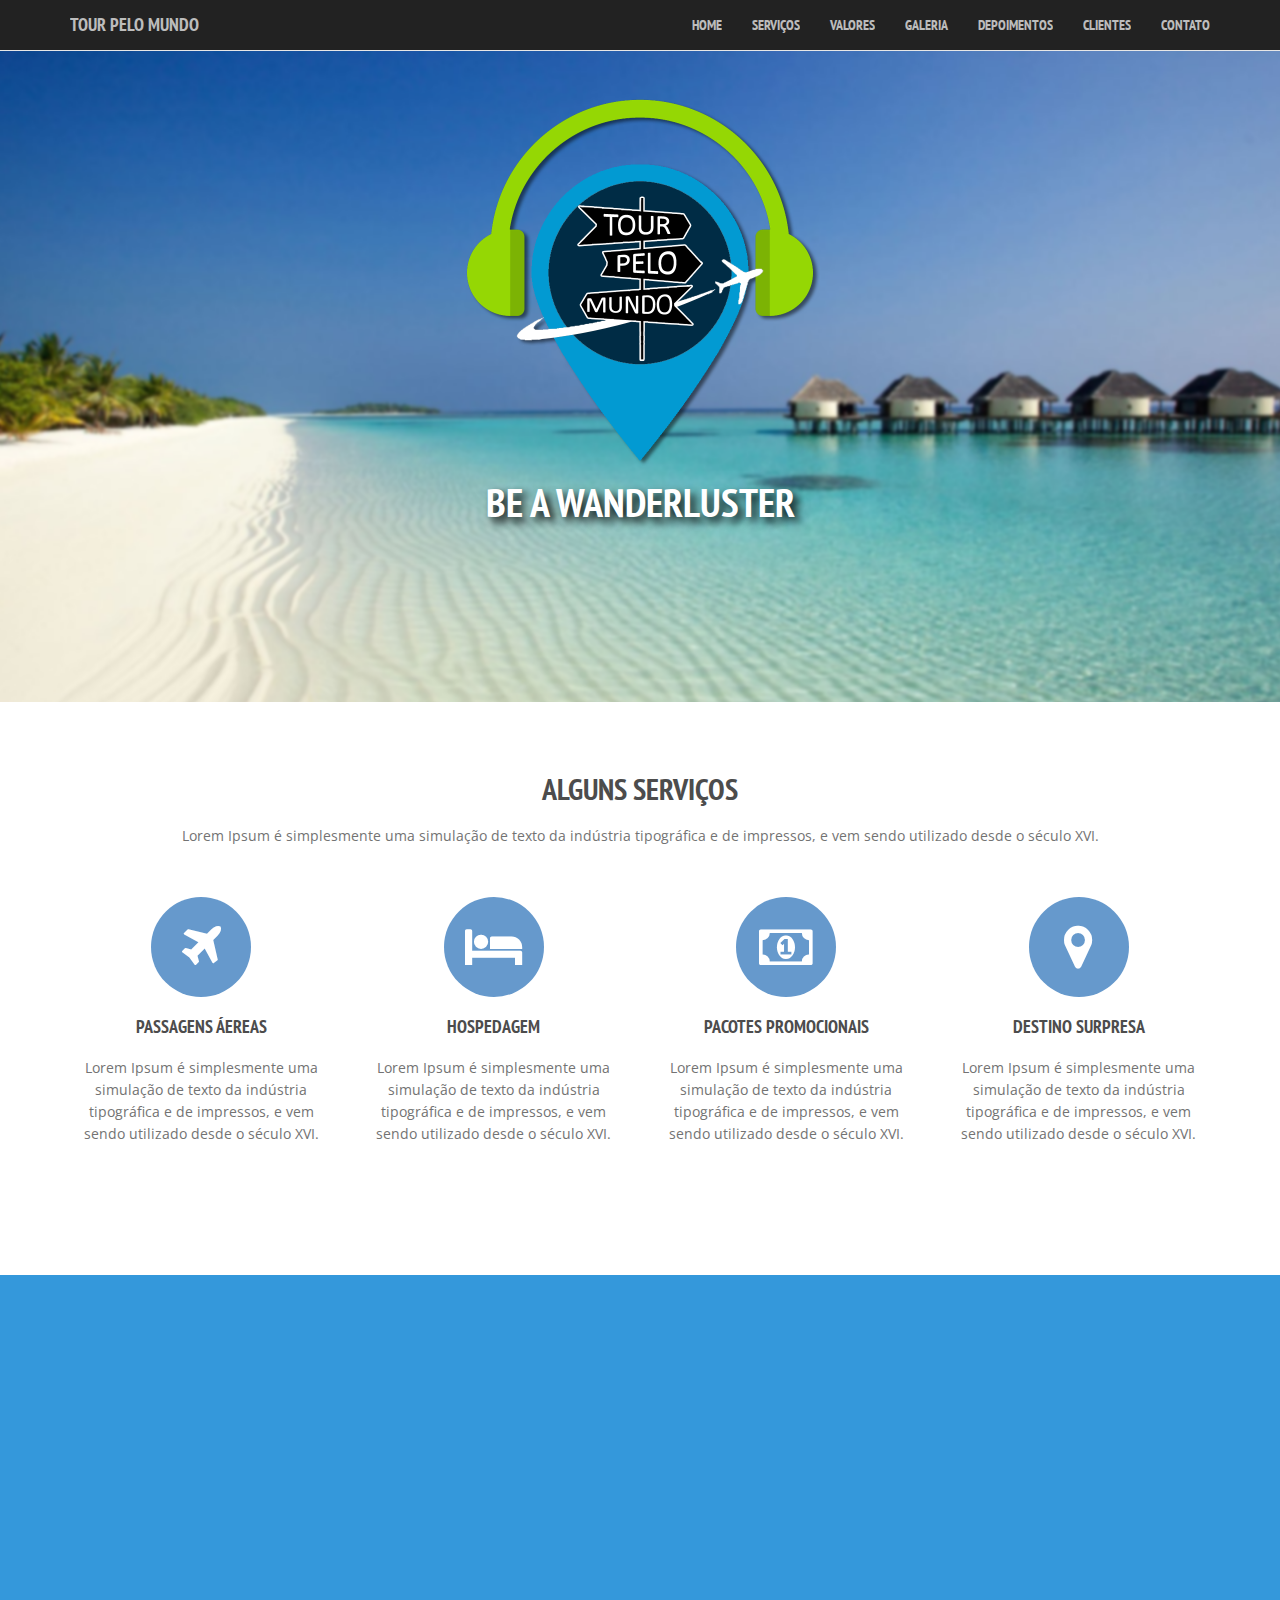
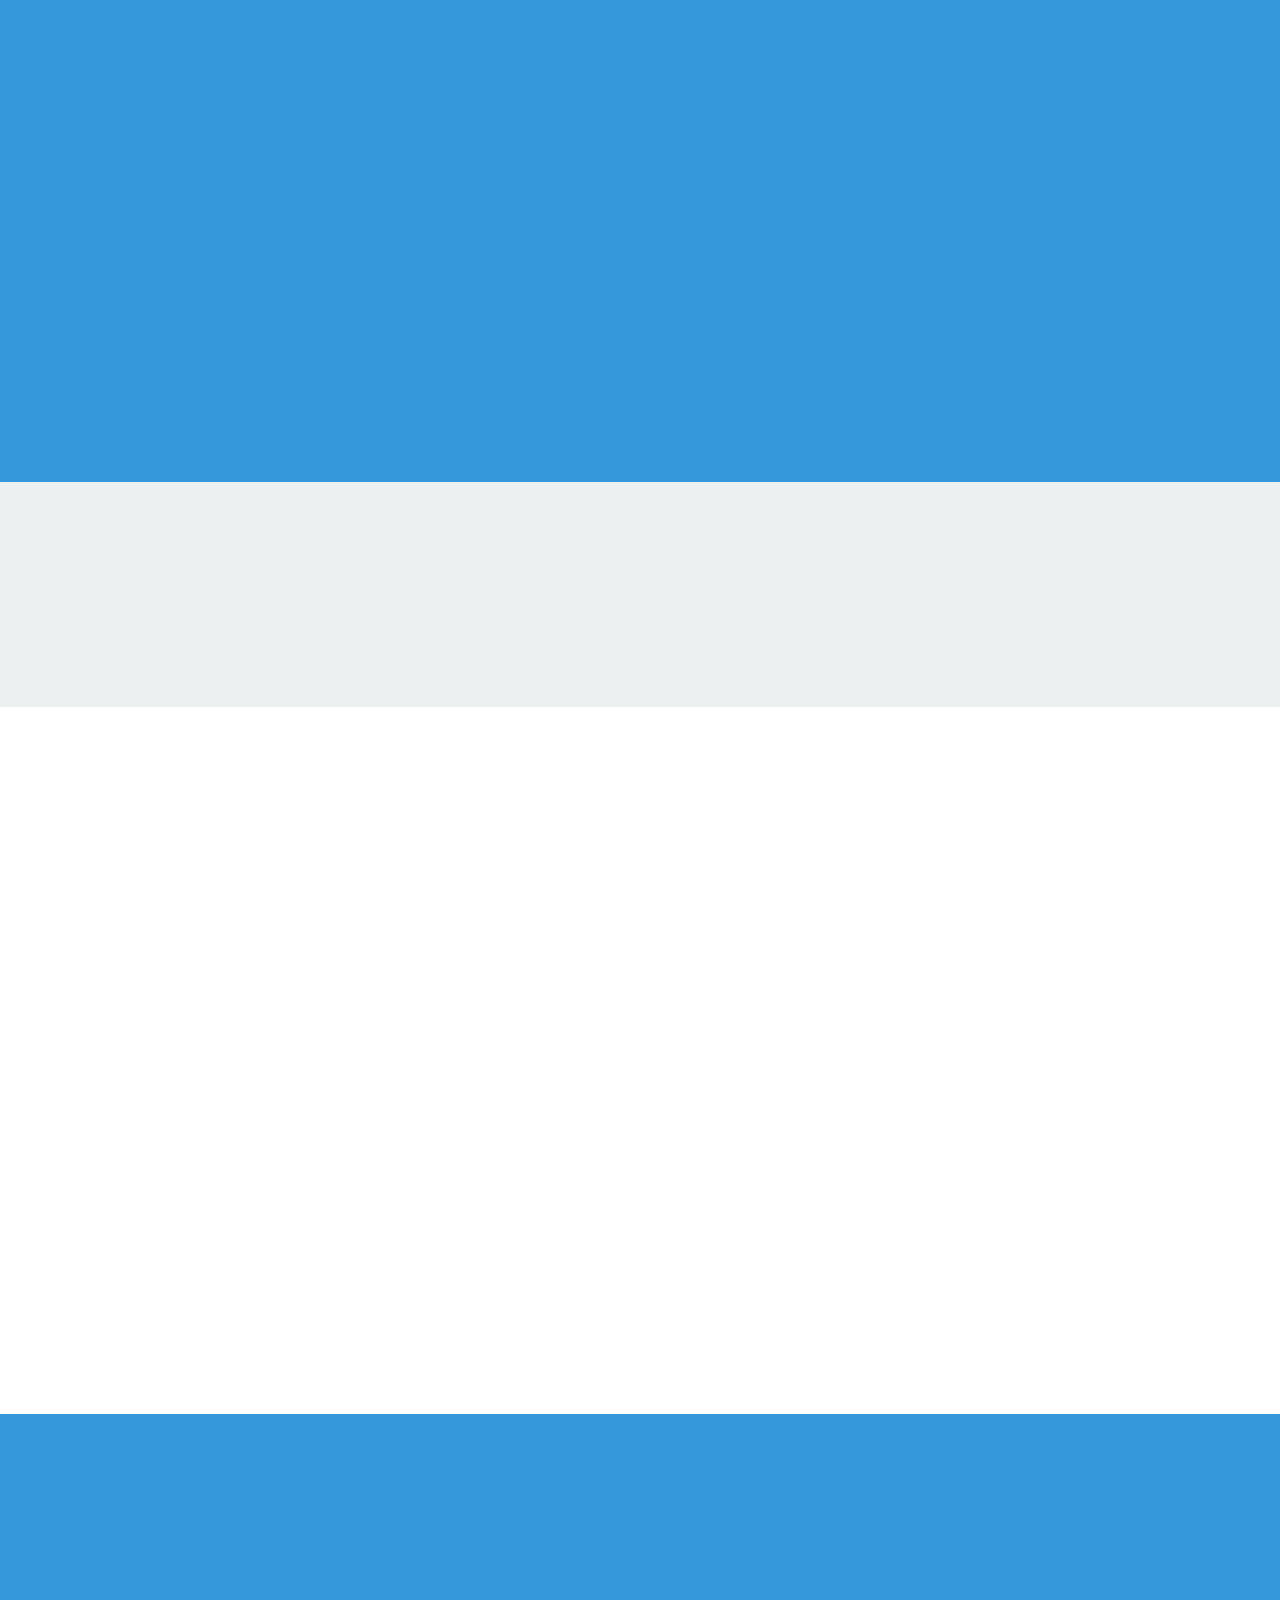
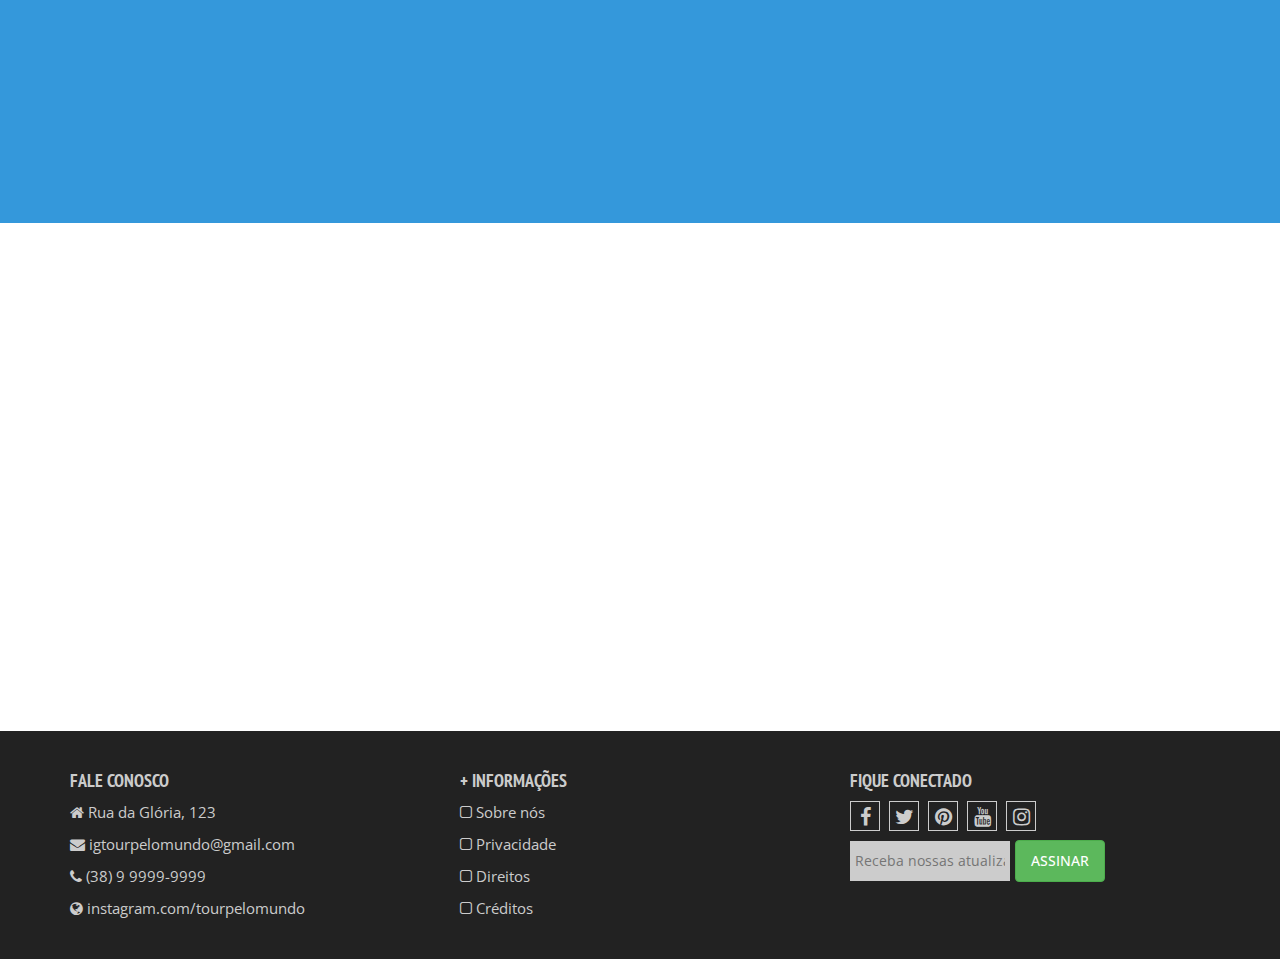
<file: index.html>
<!doctype html>
<html lang="pt-br">
<head>
  <meta charset="utf-8">
  <meta name="viewport" content="width=device-width, initial-scale=1, shrink-to-fit=no">
  <link rel="stylesheet" href="css/bootstrap.min.css">
  <link rel="stylesheet" href="css/style.css">
  <link rel="stylesheet" href="font-awesome-4.7.0/css/font-awesome.min.css">
  <link rel="stylesheet" href="animate.css-master/animate.min.css">
  <link rel="icon" type="image/x-icon" href="images/favicon.ico"/>

  <title>Tour Pelo Mundo</title>
</head>

<body>

  <!-- INÍCIO BARRA DE NAVEGAÇÃO -->
  <div id="myNavbar" class="navbar navbar-default navbar-fixed-top" role="navigation">
    <div class="container">
      <div class="navbar-header">
        <button type="button" class="navbar-toggle" data-toggle="collapse" data-target=".navbar-collapse">
          <span class="icon-bar"></span>
          <span class="icon-bar"></span>
          <span class="icon-bar"></span>
        </button>

        <a href="#" class="navbar-brand">Tour Pelo Mundo</a>
      </div>

      <div class="navbar-collapse collapse">
        <ul class="nav navbar-nav navbar-right">
          <li><a class="nav_roll" href="#header">Home</a></li>
          <li><a class="nav_roll" href="#servicos">Serviços</a></li>
          <li><a class="nav_roll" href="#valores">Valores</a></li>
          <li><a class="nav_roll" href="#galeria">Galeria</a></li>
          <li><a class="nav_roll" href="#depoimentos">Depoimentos</a></li>
          <li><a class="nav_roll" href="#parceiros">Clientes</a></li>
          <li><a class="nav_roll" href="#contato">Contato</a></li>
        </ul>
      </div>
    </div>
  </div>
  <!-- FIM BARRA DE NAVEGAÇÃO -->

  <!-- INÍCIO CABEÇALHO -->
  <div id="header" class="header">
    <div class="container">
      <div class="row">
        <div class="col-lg-12 col-md-12 wow flip">
          <img src="images/logo-sem-fundo.png">
        </div>
        <h1 class="text-center wow fadeInUp" data-wow-delay="1s">Be a Wanderluster</h1>
      </div>
    </div>
  </div>
  <!-- FIM CABEÇALHO -->

  <!-- INÍCIO SERVIÇOS -->
  <div id="servicos" class="servicos">
    <div class="container">
      <h2 class="wow fadeInUp">Alguns Serviços</h2>
      <p class="wow fadeInUp">Lorem Ipsum é simplesmente uma simulação de texto da indústria tipográfica e de impressos, e vem sendo utilizado desde o século XVI.</p>
      <div class="row">
        <div class="col-lg-3 col-md-3 wow fadeInLeft" data-wow-delay="1.5s">
          <i class="fa fa-plane" aria-hidden="true"></i>
          <h4>Passagens Áereas</h4>
          <p>Lorem Ipsum é simplesmente uma simulação de texto da indústria tipográfica e de impressos, e vem sendo utilizado desde o século XVI.</p>
        </div>
        <div class="col-lg-3 col-md-3 wow fadeInLeft" data-wow-delay="1s">
          <i class="fa fa-bed" aria-hidden="true"></i>
          <h4>Hospedagem</h4>
          <p>Lorem Ipsum é simplesmente uma simulação de texto da indústria tipográfica e de impressos, e vem sendo utilizado desde o século XVI.</p>
        </div>
        <div class="col-lg-3 col-md-3 wow fadeInLeft" data-wow-delay="0.5s">
          <i class="fa fa-money" aria-hidden="true"></i>
          <h4>Pacotes Promocionais</h4>
          <p>Lorem Ipsum é simplesmente uma simulação de texto da indústria tipográfica e de impressos, e vem sendo utilizado desde o século XVI.</p>
        </div>
        <div class="col-lg-3 col-md-3 wow fadeInLeft">
          <i class="fa fa-map-marker" aria-hidden="true"></i>
          <h4>Destino Surpresa</h4>
          <p>Lorem Ipsum é simplesmente uma simulação de texto da indústria tipográfica e de impressos, e vem sendo utilizado desde o século XVI.</p>
        </div>
      </div>
    </div>
  </div>
  <!-- FIM SERVIÇOS -->

  <!-- INÍCIO VALORES -->
  <div id="valores" class="valores">
    <div class="container">
      <div class="row">
        <h2 class="wow fadeInUp">Valores</h2>
        <p class="wow fadeInUp">Lorem Ipsum é simplesmente uma simulação de texto da indústria tipográfica e de impressos, e vem sendo utilizado desde o século XVI.</p>
        <div class="col-lg-3 col-md-3 wow flipInY" data-wow-delay="0">
          <div class="pacote">
            <h4>Las Vegas</h4>
            <h1>R$ 2999,99</h1>
            <b>em até 12x</b>
            <p>Lorem Ipsum é simplesmente uma simulação de texto.</p>
            <hr>
            <li>Plano Casal</li>
            <li>Sair do Cassino sem pagar e não ser notado</li>
            <li>Aéreo ida e volta</li>
            <li>Hospedagem</li>
            <li>Transfer</li>
            <button class="btn btn-success">Saiba Mais</button>
          </div>
        </div>

        <div class="col-lg-3 col-md-3 wow flipInY" data-wow-delay="0.5s">
          <div class="pacote">
            <h4>Londres</h4>
            <h1>R$ 2499,99</h1>
            <b>em até 12x</b>
            <p>Lorem Ipsum é simplesmente uma simulação de texto.</p>
            <hr>
            <li>Plano Casal</li>
            <li>Tocar o sino do Big Ben e sair correndo</li>
            <li>Aéreo ida e volta</li>
            <li>Hospedagem</li>
            <li>Transfer</li>
            <button class="btn btn-success">Saiba Mais</button>
          </div>
        </div>

        <div class="col-lg-3 col-md-3 wow flipInY" data-wow-delay="1s">
          <div class="pacote">
            <h4>Paris</h4>
            <h1>R$ 2699,99</h1>
            <b>em até 12x</b>
            <p>Lorem Ipsum é simplesmente uma simulação de texto.</p>
            <hr>
            <li>Plano Casal</li>
            <li>Saltar de Paraquedas da Torre Eiffel</li>
            <li>Aéreo ida e volta</li>
            <li>Hospedagem</li>
            <li>Transfer</li>
            <button class="btn btn-success">Saiba Mais</button>
          </div>
        </div>

        <div class="col-lg-3 col-md-3 wow flipInY" data-wow-delay="1.5s">
          <div class="pacote">
            <h4>Capadócia </h4>
            <h1>R$ 2399,99</h1>
            <b>em até 12x</b>
            <p>Lorem Ipsum é simplesmente uma simulação de texto.</p>
            <hr>
            <li>Plano Casal</li>
            <li>Brincar de bate-bate com os Balões</li>
            <li>Aéreo ida e volta</li>
            <li>Hospedagem</li>
            <li>Transfer</li>
            <button class="btn btn-success">Saiba Mais</button>
          </div>
        </div>
      </div>
    </div>
  </div>
  <!-- FIM VALORES -->

  <!-- INÍCIO GALERIA -->
  <div id="galeria" class="galeria">
    <div class="container">
      <div class="row">
        <h2 class="wow fadeInUp">Nossa Galeria</h2>
        <p class="wow fadeInUp">Lorem Ipsum é simplesmente uma simulação de texto</p>
        <div class="powr-instagram-feed" id="b3a45d3b_1516196181"></div>
      </div>
    </div>
  </div>
  <!-- FIM GALERIA -->

  <!-- INÍCIO DEPOIMENTOS -->
  <div id="depoimentos" class="depoimentos">
    <div class="container">
      <div class="row">
        <h2 class="wow fadeInUp">O que nossos clientes dizem</h2>
        <p class="wow fadeInUp">Lorem Ipsum é simplesmente uma simulação de texto da indústria tipográfica e de impressos, e vem sendo utilizado desde o século XVI.</p>
        <div class="col-lg-3 col-md-3 wow fadeInLeft" data-wow-delay="1.5s">
          <img src="images/avatar01.png" class="img-circle">
          <h4>Diana Prince</h4>
          <b>Viajou para Themyscira</b>
          <p>Lorem Ipsum é simplesmente uma simulação de texto da indústria tipográfica e de impressos, e vem sendo utilizado desde o século XVI.</p>
          <a href=""><i class="fa fa-facebook" aria-hidden="true"></i></a>
          <a href=""><i class="fa fa-instagram" aria-hidden="true"></i></a>
          <a href=""><i class="fa fa-twitter" aria-hidden="true"></i></a>
          <a href=""><i class="fa fa-youtube" aria-hidden="true"></i></a>
        </div>

        <div class="col-lg-3 col-md-3 wow fadeInLeft" data-wow-delay="1s">
          <img src="images/avatar02.png" class="img-circle">
          <h4>Ruiva da Silva</h4>
          <b>Viajou para as Maldivas</b>
          <p>Lorem Ipsum é simplesmente uma simulação de texto da indústria tipográfica e de impressos, e vem sendo utilizado desde o século XVI.</p>
          <a href=""><i class="fa fa-facebook" aria-hidden="true"></i></a>
          <a href=""><i class="fa fa-instagram" aria-hidden="true"></i></a>
          <a href=""><i class="fa fa-twitter" aria-hidden="true"></i></a>
          <a href=""><i class="fa fa-youtube" aria-hidden="true"></i></a>
        </div>

        <div class="col-lg-3 col-md-3 wow fadeInLeft" data-wow-delay="0.5s">
          <img src="images/avatar03.png" class="img-circle">
          <h4>José de Sousa</h4>
          <b>Viajou para a Capadócia</b>
          <p>Lorem Ipsum é simplesmente uma simulação de texto da indústria tipográfica e de impressos, e vem sendo utilizado desde o século XVI.</p>
          <a href=""><i class="fa fa-facebook" aria-hidden="true"></i></a>
          <a href=""><i class="fa fa-instagram" aria-hidden="true"></i></a>
          <a href=""><i class="fa fa-twitter" aria-hidden="true"></i></a>
          <a href=""><i class="fa fa-youtube" aria-hidden="true"></i></a>
        </div>

        <div class="col-lg-3 col-md-3 wow fadeInLeft" data-wow-delay="0s">
          <img src="images/avatar04.png" class="img-circle">
          <h4>Clark kent</h4>
          <b>Viajou para Krypton</b>
          <p>Lorem Ipsum é simplesmente uma simulação de texto da indústria tipográfica e de impressos, e vem sendo utilizado desde o século XVI.</p>
          <a href=""><i class="fa fa-facebook" aria-hidden="true"></i></a>
          <a href=""><i class="fa fa-instagram" aria-hidden="true"></i></a>
          <a href=""><i class="fa fa-twitter" aria-hidden="true"></i></a>
          <a href=""><i class="fa fa-youtube" aria-hidden="true"></i></a>
        </div>
      </div>
    </div>
  </div>
  <!-- FIM DEPOIMENTOS -->

  <!-- INÍCIO PARCEIROS -->
  <div id="parceiros" class="parceiros">
    <div class="container">
      <div class="row">
        <h2 class="wow fadeInUp">Nossos Parceiros</h2>
        <p class="wow fadeInUp">Lorem Ipsum é simplesmente uma simulação de texto.</p>
        <div class="col-lg-3 col-md-3 wow fadeInLeft" data-wow-delay="1.2s">
          <li><img src="images/airbnb.png"></li>
        </div>
        <div class="col-lg-3 col-md-3 wow fadeInLeft" data-wow-delay="0.8s">
          <li><img src="images/gol.png"></li>
        </div>
        <div class="col-lg-3 col-md-3 wow fadeInLeft" data-wow-delay="0.4s">
          <li><img src="images/trivago.png"></li>
        </div>
        <div class="col-lg-3 col-md-3 wow fadeInLeft" data-wow-delay="">
          <li><img src="images/maxmilhas.png"></li>
        </div>
      </div>
    </div>
  </div>
  <!-- FIM PARCEIROS -->

  <!-- INÍCIO CONTATO -->
  <div class="contato" id="contato">
    <div class="container">
      <div class="row">
        <h2 class="wow fadeInUp">Contato</h2>
        <p class="wow fadeInUp">Lorem Ipsum é simplesmente uma simulação de texto.</p>
        <div class="col-lg-6 col-md-6">
          <div class="input-group input-group-lg wow fadeInUp" data-wow-delay="0.2s">
            <span class="input-group-addon" id="sizing=addon1"><i class="fa fa-user" aria-hidden="true"></i></span>
            <input type="text" class="form-control" aria-describedby="sizing=addon1" placeholder="Nome completo">
          </div>

          <div class="input-group input-group-lg wow fadeInUp" data-wow-delay="0.4s">
            <span class="input-group-addon" id="sizing=addon1"><i class="fa fa-envelope" aria-hidden="true"></i></span>
            <input type="text" class="form-control" aria-describedby="sizing=addon1" placeholder="e-mail">
          </div>

          <div class="input-group input-group-lg wow fadeInUp" data-wow-delay="0.6s">
            <span class="input-group-addon" id="sizing=addon1"><i class="fa fa-phone" aria-hidden="true"></i></span>
            <input type="text" class="form-control" aria-describedby="sizing=addon1" placeholder="Celular">
          </div>
        </div>

        <div class="col-lg-6 col-md-6">
          <div class="input-group wow fadeInUp" data-wow-delay="0.8s">
            <textarea class="form-control" cols="80" rows="6"></textarea>
          </div>
          <button class="btn btn-lg btn-success wow fadeInUp" data-wow-delay="1s" id="enviar-mensagem">Enviar Menssagem</button>
        </div>
      </div>
    </div>
  </div>
  <!-- INÍCIO CONTATO -->

  <div id="footer" class="footer">
    <div class="container">
      <div class="row">
        <div class="col-lg-4 col-md-4">
          <h4>Fale Conosco</h4>

          <p><i class="fa fa-home" aria-hidden="true"></i> Rua da Glória, 123</p>

          <p><i class="fa fa-envelope" aria-hidden="true"></i> igtourpelomundo@gmail.com</p>

          <p><i class="fa fa-phone" aria-hidden="true"></i> (38) 9 9999-9999</p>

          <p><i class="fa fa-globe" aria-hidden="true"></i> instagram.com/tourpelomundo</p>
        </div>
        <div class="col-lg-4 col-md-4">
          <h4>+ Informações</h4>
          <p><i class="fa fa-square-o" aria-hidden="true"></i> Sobre nós</p>
          <p><i class="fa fa-square-o" aria-hidden="true"></i> Privacidade</p>
          <p><i class="fa fa-square-o" aria-hidden="true"></i> Direitos</p>
          <p><i class="fa fa-square-o" aria-hidden="true"></i> Créditos</p>
        </div>
        <div class="col-lg-4 col-md-4">
          <h4>Fique conectado</h4>
          <a href="http://facebook.com"><i class="social fa fa-facebook" aria-hidden="true"></i></a>
          <a href="http://twitter.com"><i class="social fa fa-twitter" aria-hidden="true"></i></a>
          <a href="http://pinterest.com"><i class="social fa fa-pinterest" aria-hidden="true"></i></a>
          <a href="http://youtube.com"><i class="social fa fa-youtube" aria-hidden="true"></i></a>
          <a href="http://instagram.com/tourpelomundo"><i class="social fa fa-instagram" aria-hidden="true"></i></a><br>
          <input type="email" name="" placeholder="Receba nossas atualizações"><button class="btn btn-success">Assinar</button>
        </div>
      </div>
    </div>
  </div>

  <script src="js/wow.min.js"></script>
  <script src="https://ajax.googleapis.com/ajax/libs/jquery/3.2.1/jquery.min.js"></script>
  <script src="js/bootstrap.min.js"></script>
  <script src="//www.powr.io/powr.js?external-type=html"></script>
</body>
</html>

<script type="text/javascript">
  new WOW().init();

  $('.nav_roll').click(function(e){
      e.preventDefault();

      var id = $(this).attr('href'),
      targetOffset = $(id).offset().top,
      menuHeight = $('#myNavbar').innerHeight();

      $('body, html').animate({
        scrollTop: targetOffset - menuHeight
      }, 1700);
      console.log(targetOffset);
    });

  $('#enviar-mensagem').click(function(e){
    e.preventDefault();

    alert('Mensagem enviada com sucesso!');
  });
</script>
</file>
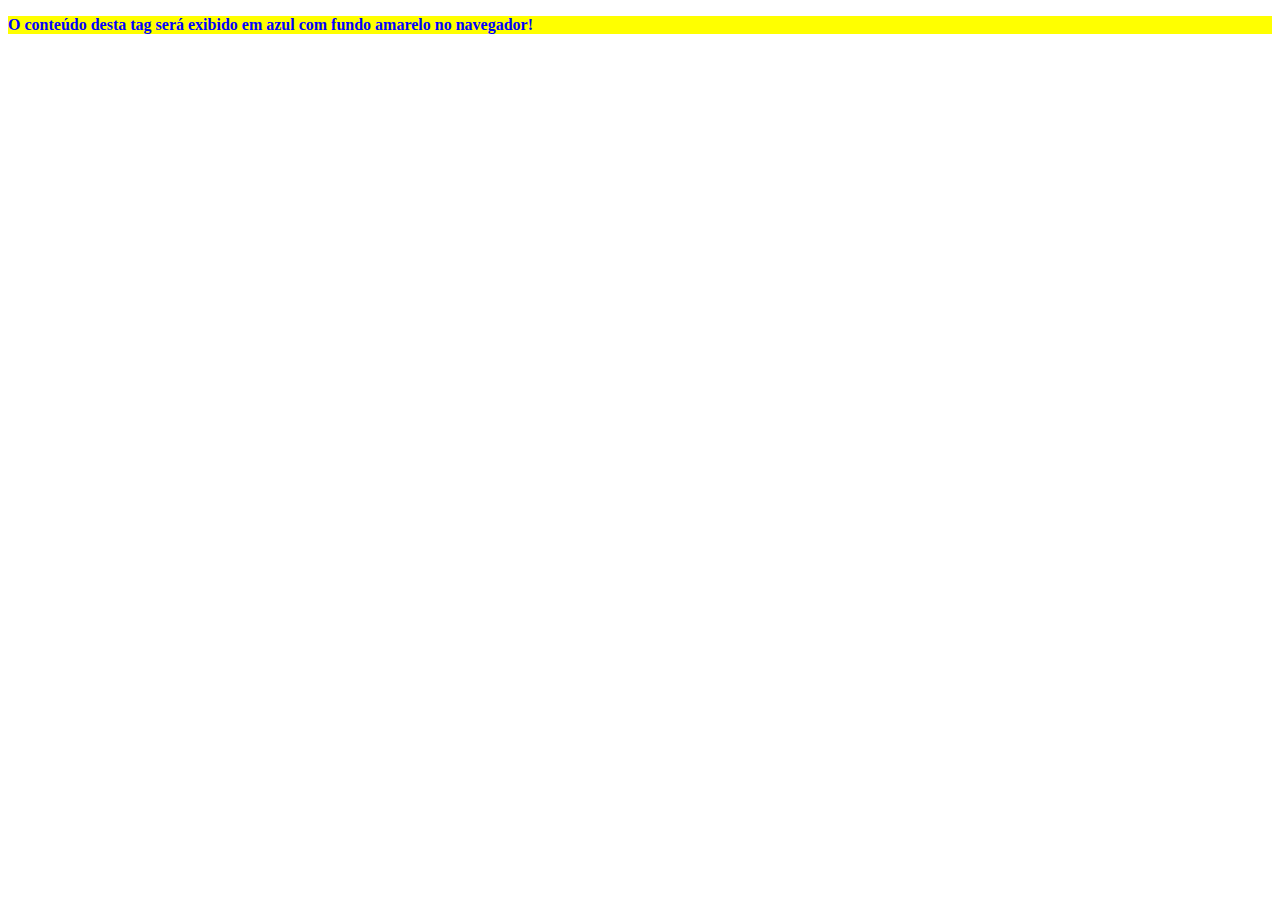
<file: index_old.html>
<!DOCTYPE html>
<!-- Indica para o navegador qual versão do HTML deve ser utilizada para renderizar a página -->
<html lang="pt-br">
<head>
  <meta charset="utf-8">
  <title>Título da Página</title>
</head>

<body>
  <p style="color: blue; background-color: yellow;">
    <b>O conteúdo desta tag será exibido em azul com fundo amarelo no navegador!</b>
  </p>
</body>
</html>
</file>
<file: css/style.css>
@import url('https://fonts.googleapis.com/css?family=PT+Sans+Narrow');
@import url('https://fonts.googleapis.com/css?family=Open+Sans');

* {
	padding: 0;
	margin: 0;
}

body {
	font-family: 'Open Sans', sans-serif;
}

li {
	list-style: none;
	display: inline-block;
}

a {
	text-decoration: none;
	transition: all 500ms ease-in-out;
}

a:hover,
a:active {
	text-decoration: none;
}

h1,
h2,
h4 {
	font-family: 'PT Sans Narrow', Arial sans-serif;
	text-transform: uppercase;
	font-weight: 700;
}

p {
	font-size: 15px;
	line-height: 22px;
}

.btn {
	transition: all 400ms ease-in-out;
	font-weight: 500 !important;
	text-transform: uppercase;
}

.btn:hover {
	background-color: #ededed !important;
	color: #3c3c3c !important;
	border: 1px solid #fff !important;
}

/*NAVEGAÇÃO*/

.navbar {
	background-color: #222222 !important;
	text-transform: uppercase;
	font-family: 'PT Sans Narrow', Arial, sans-serif;
	font-weight: 700;
}

.navbar a {
	color: #fff !important;
	opacity: 0.7;
}

.navbar a:hover {
	opacity: 1;
	background-color: #111111 !important;
}

/* CABEÇALHO */

.header {
	height: 652px;
	width: 100%;
	padding: 30px 0 30px;
	margin-top: 50px;
	background-image: url(../images/logo-back.png);
	background-position: center center;
	background-repeat: no-repeat;
	background-size: cover;
	color: #fff;
	background-attachment: fixed;
}

.header img {
	height: 400px;
	width: 400px;
	display: block;
	margin: 0 auto;
}

.header h1 {
	font-size: 40px;
	font-weight: 700;
	padding-top: 30px;
	text-shadow: 5px 5px 8px #000;
	color: #fff;
}

.header h1 {
	margin-top: 20px;
	padding: 10px;
}

@media(max-width: 768px) {
	.header {
		padding: 0px;
		height: 610px;
	}

	.header img {
		width: 360px;
		height: 360px;
		display: block;
		margin: 50px auto auto auto;
	}

	.header h1 {
		font-size: 22px;
	}
}

/* SERVIÇOS */

.servicos {
	padding: 50px 0 80px;
	text-align: center;
}

.servicos h2,
.servicos h4 {
	color: #4c4c4c;
	margin: 20px 0 20px;
}

.servicos p {
	color: #737373;
	font-size: 14px;
	padding-bottom: 40px; 
}

.servicos i {
	height: 100px;
	width: 100px;
	font-size: 50px;
	padding: 25px 20px;
	border-radius: 50%;
	background-color: #6699cc;
	color: #fff;
}

@media(max-width: 768px) {

	.servicos {
		padding: 30px;
	}
}

/* VALORES */

.valores {
	padding: 50px 0 80px;
	text-align: center;
	background-color: #3498db;	
}

.valores h2,
.valores p {
	color: #fff;
}

.valores p {
	padding-bottom: 40px;
}

.valores .pacote p {
	color: black;
}

.valores .pacote {
	padding: 30px;
	border: 1px solid #ccc;
	background-color: #fff;
	border-radius: 5px;
}

.pacote li {
	display: block;
	padding: 5px;
}

.pacote h4,
.pacote h1,
.pacote b {
	color: #4c4c4c;
}

.pacote p,
.pacote li {
	color: #737373;
}

.pacote button {
	margin-top: 10px;
}

@media(max-width: 768px) {

	.valores {
		padding: 30px;
	}

	.pacote {
		margin: 30px;
		width: 80%;
		margin-left: 25px;
	}
}

/* DEPOIMENTOS */

.depoimentos {
	padding: 50px 0 80px;
	text-align: center;
}

.depoimentos img {
	width: 180px;
	height: 180px;
	margin-top: 80px;
}

.depoimentos b,
.depoimentos h2,
.depoimentos h4 {
	margin: 20px 0 20px;
	color: #4c4c4c;
}

.depoimentos p {
	color: #737373;
}

.depoimentos i {
	height: 34px;
	width: 34px;
	padding: 5px;
	font-size: 24px;
	border-radius: 50%;
	background-color: #a0db8e;
	color: #fff;
}

.depoimentos i:hover {
	background-color: #709963;
}

@media(max-width: 768px) {

	.depoimentos {
		padding: 30px;
	}
}

/* PARCEIROS */

.parceiros {
	padding: 50px 0 80px; 
	text-align: center;
	background-color: #3498db;
	color: #fff;
}

.parceiros h2 {
	color: #fff;
}

.parceiros p {
	padding-bottom: 40px;
}

.parceiros img {
	width: 150px;
	opacity: 0.7;
	cursor: pointer;
	transition: all 500ms ease-in-out;
	border-radius: 20px;
}

.parceiros img:hover {
	opacity: 1;
	cursor: pointer;
	background-color: rgba(255,255,255,0.9);
	transform: scale(1.3);
}

@media(max-width: 768px) {

	.parceiros {
		padding: 30px;
	}
}

/* CONTATO */

.contato {
	padding: 50px 0 80px;
	text-align: center;
}

.contato p {
	padding-bottom: 60px;
	color: #737373;
}

.contato h2 {
	color: #4C4C4C;
	margin: 20px 0 20px;
}

.contato .input-group {
	margin-bottom: 25px;
}

.contato .form-control {
	border-radius: 0 !important;
}

.contato span {
	border-radius: 0 !important;
}

.contato .btn {
	border-radius: 0;
	width: 100%;
	font-size: 15px;
	background-color: #f08080 !important;
	color: #fff;
}

.contato .btn:hover {
	background-color: #a85959 !important;
	color: #fff !important;
}

/* FOOTER */

.footer {
	padding: 30px;
	background-color: #222222;
	color: #cccccc;
}

.footer .social {
	font-size: 20px;
	height: 30px;
	width: 30px;
	border: 1px solid #ccc !important;
	text-align: center;
	padding: 5px;
	margin-bottom: 10px;
	margin-right: 5px;
	color: #ccc !important;
}

.footer input {
	height: 40px;
	width: 160px;
	padding: 5px;
	border: none;
	background-color: #cccccc;
	color: #000;
}

.footer button {
	padding: 10px 5px 10px;
	margin: -4px 0 0 5px;
	width: 90px;
}

/* GALERIA */

.galeria {
	padding: 50px 0 80px; 
	text-align: center;
	background-color: #ecf0f1;
}
</file>
